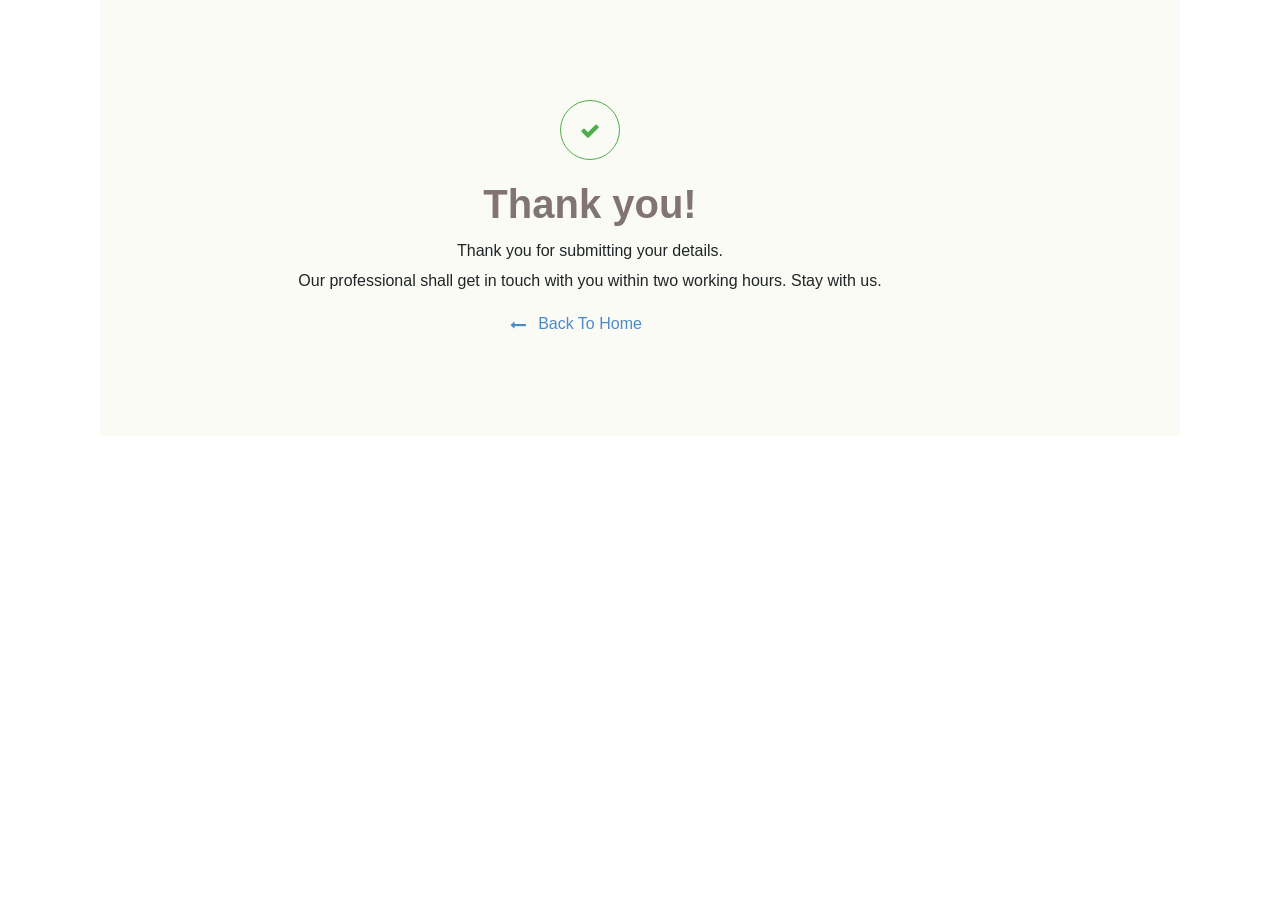
<file: thanks.html>
<!DOCTYPE html PUBLIC "-//W3C//DTD XHTML 1.0 Transitional//EN" "http://www.w3.org/TR/xhtml1/DTD/xhtml1-transitional.dtd">

<html xmlns="http://www.w3.org/1999/xhtml">
<head>
<title>thanks</title>
<link href="css/bootstrap.min.css" rel='stylesheet' type='text/css' />
<link rel="stylesheet" href="https://cdnjs.cloudflare.com/ajax/libs/font-awesome/4.7.0/css/font-awesome.min.css">
<link rel="icon" href="favicon.png" type="image/png">

<!-- Event snippet for Mantra Homes conversion page -->
<!-- Google tag (gtag.js) -->
<script async src="https://www.googletagmanager.com/gtag/js?id=AW-17895689140"></script>
<script>
  window.dataLayer = window.dataLayer || [];
  function gtag(){dataLayer.push(arguments);}
  gtag('js', new Date());

  gtag('config', 'AW-17895689140');
</script>
</head>
<body style="background:none;">
<style>
.tank-cont {width: 100%;/* margin: 0 auto; */padding: 100px;text-align: center;background: #f9fbf4;float: left;padding-left:0px !important;}
.sign-ys {width: 60px;height: 60px;margin: 20px auto;color: #4eae49;border: 1px solid #4eae49;border-radius: 50%;line-height: 60px;font-size: 20px;margin-top: 0;}
.aros {position: relative;color: #4d8bc8;display: inline-block;text-transform: capitalize;cursor: pointer;}
.aros:before {content: "\f177";position: absolute;top: 1px;left: -30px;width: 20px;height: 20px;font-family: fontawesome;color: #4d8bc8;}
.thnu {width: 100%;float: left;}
</style>
<div class="container">
  <div class="col-lg-12 col-md-12 col-sm-12 col-xs-12">
    <div class="tank-cont">
      <div class="sign-ys"> <i class="fa fa-check" aria-hidden="true" style="margin-top:20px;"></i> </div>
      <div class="thnu">
        <h1 style="font-weight: 600;color: #827474;">Thank you!</h1>
        <p style="line-height:30px;">Thank you for submitting your details.<br>
          Our professional shall get in touch with you within two working hours. Stay with us.</p>
      </div>
      <a href="https://mantraproperty.in/"><span class="aros">back to home</span></a> </div>
  </div>
</div>

</body>
</html>
</file>
